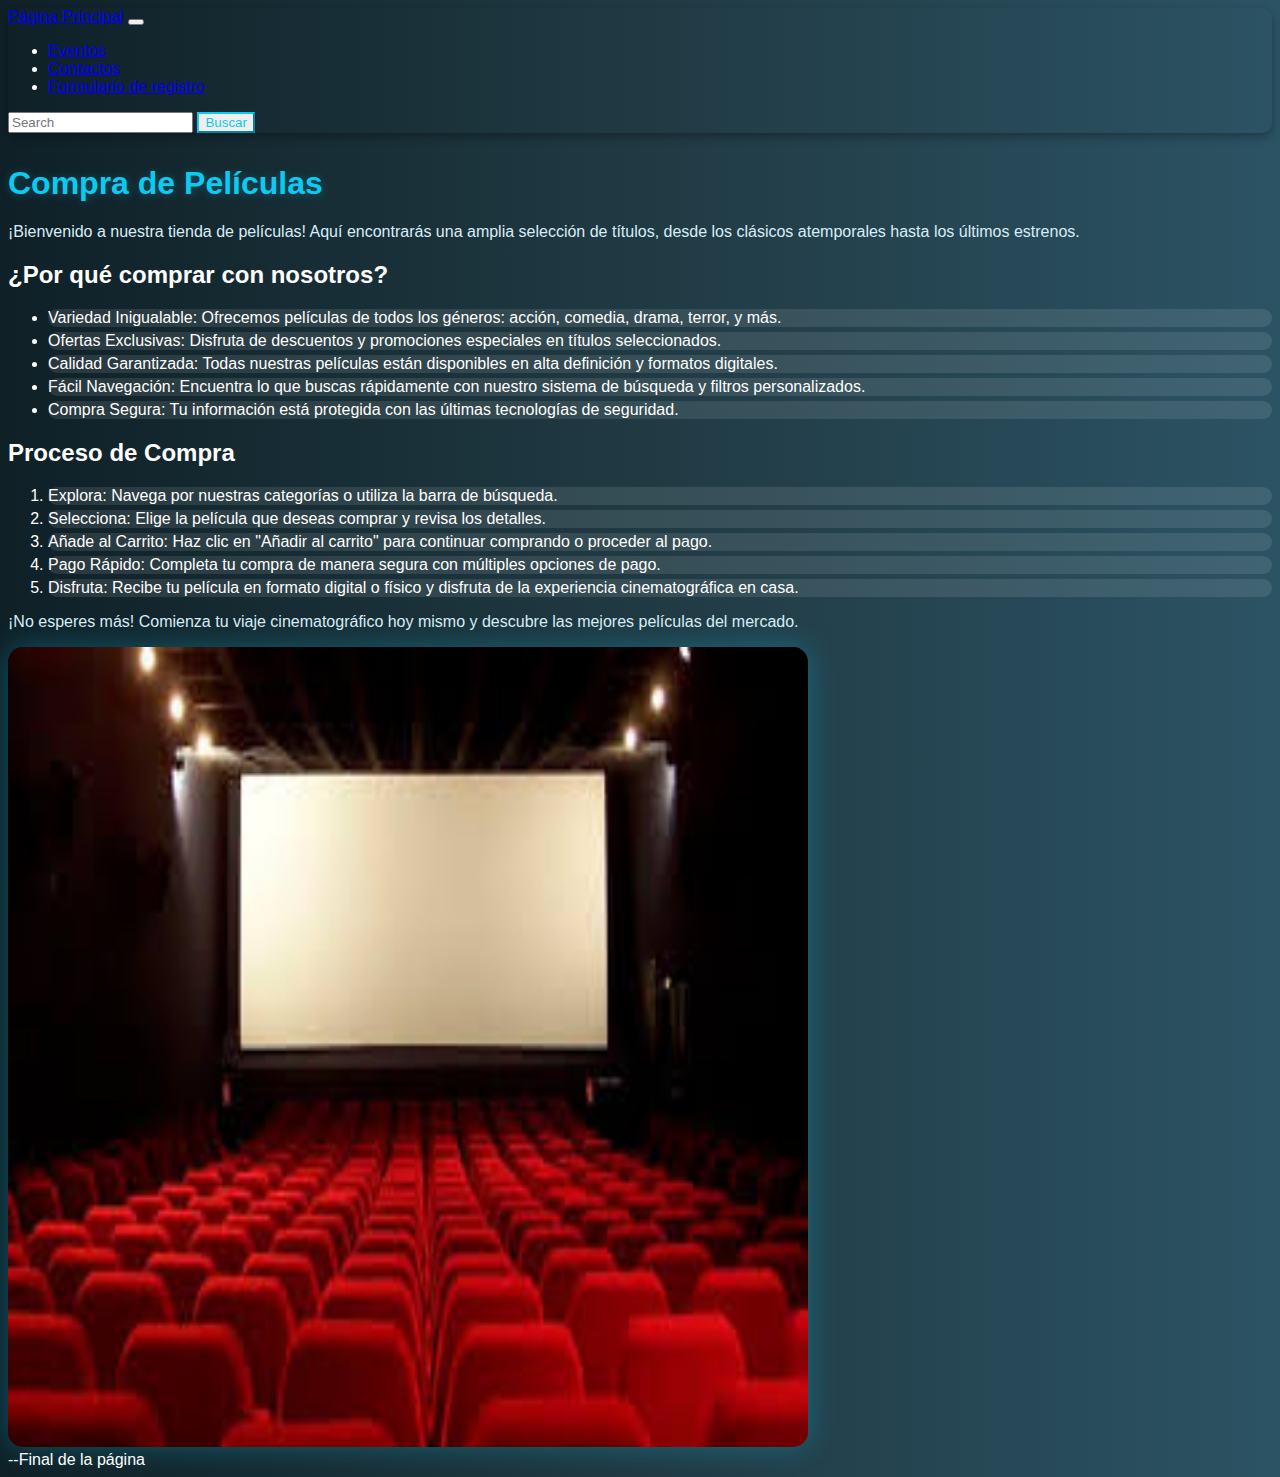
<file: Index.html>
<!DOCTYPE html>
<html lang="es">
<head>
    <meta charset="UTF-8">
    <meta name="viewport" content="width=device-width, initial-scale=1.0">
    <title>Peliculas ¡Bienvenido!</title>
    <link href="https://cdn.jsdelivr.net/npm/bootstrap@5.0.2/dist/css/bootstrap.min.css" rel="stylesheet"
        integrity="sha384-EVSTQN3/azprG1Anm3QDgpJLIm9Nao0Yz1ztcQTwFspd3yD65VohhpuuCOmLASjC" crossorigin="anonymous">
    <link rel="stylesheet" href="./css/Index.css">

</head>
<body>
    <div class="container">
        <div class="row bg-info text-white">
            <nav class="navbar navbar-expand-xl navbar-light bg-light">
                <div class="container-fluid">
                    <a class="navbar-brand" href="./Index.html">Página Principal</a>
                    <button class="navbar-toggler" type="button" data-bs-toggle="collapse" data-bs-target="#navbarBasic"
                        aria-controls="navbarBasic" aria-expanded="false" aria-label="Toggle navigation">
                        <span class="navbar-toggler-icon"></span>
                    </button>
                    <div class="collapse navbar-collapse show" id="navbarBasic">
                        <ul class="navbar-nav me-auto mb-2 mb-xl-0">
                            <li class="nav-item">
                                <a class="nav-link active" aria-current="page" href="./events.html">Eventos</a>
                            </li>
                            <li class="nav-item">
                                <a class="nav-link" href="./contact.html">Contactos</a>
                            </li>
                            <li class="nav-item">
                                <a class="nav-link" href="./registro.html">Formulario de registro</a>
                            </li>
                        </ul>
                        <form class="d-flex">
                            <input class="form-control me-2" type="search" placeholder="Search" aria-label="Search">
                            <button class="btn btn-outline-danger" type="submit">Buscar</button>
                        </form>
                    </div>
                </div>
            </nav>

            </div>

            <h1 class="text-center">Compra de Películas</h1>
    <p class="lead text-center">¡Bienvenido a nuestra tienda de películas! Aquí encontrarás una amplia selección de títulos, desde los clásicos atemporales hasta los últimos estrenos.</p>

    <h2 class="mt-4">¿Por qué comprar con nosotros?</h2>
    <ul class="list-group">
        <li class="list-group-item">Variedad Inigualable: Ofrecemos películas de todos los géneros: acción, comedia, drama, terror, y más.</li>
        <li class="list-group-item">Ofertas Exclusivas: Disfruta de descuentos y promociones especiales en títulos seleccionados.</li>
        <li class="list-group-item">Calidad Garantizada: Todas nuestras películas están disponibles en alta definición y formatos digitales.</li>
        <li class="list-group-item">Fácil Navegación: Encuentra lo que buscas rápidamente con nuestro sistema de búsqueda y filtros personalizados.</li>
        <li class="list-group-item">Compra Segura: Tu información está protegida con las últimas tecnologías de seguridad.</li>
    </ul>

    <h2 class="mt-4">Proceso de Compra</h2>
    <ol class="list-group list-group-numbered">
        <li class="list-group-item">Explora: Navega por nuestras categorías o utiliza la barra de búsqueda.</li>
        <li class="list-group-item">Selecciona: Elige la película que deseas comprar y revisa los detalles.</li>
        <li class="list-group-item">Añade al Carrito: Haz clic en "Añadir al carrito" para continuar comprando o proceder al pago.</li>
        <li class="list-group-item">Pago Rápido: Completa tu compra de manera segura con múltiples opciones de pago.</li>
        <li class="list-group-item">Disfruta: Recibe tu película en formato digital o físico y disfruta de la experiencia cinematográfica en casa.</li>
    </ol>

    <div class="text-center mt-4">
        <p class="lead">¡No esperes más! Comienza tu viaje cinematográfico hoy mismo y descubre las mejores películas del mercado.</p>
    </div>
    <div class="col-10 vh-100">
                <div class="row">
                    <div class="col-8 mx-auto">
                        <img src="./img/cine.jpg" height="800" width="800" class="img-fluid  my-5" />
                    </div>
                </div>   
    </div>
    </div>
    <div class="row bg-info text-white">--Final de la página</div>
    </div>

    <!-- jQuery -->
    <script src="https://code.jquery.com/jquery-3.7.1.min.js"></script>
    <script scr="./js/spa.js"></script>

</body>
</html>
</file>
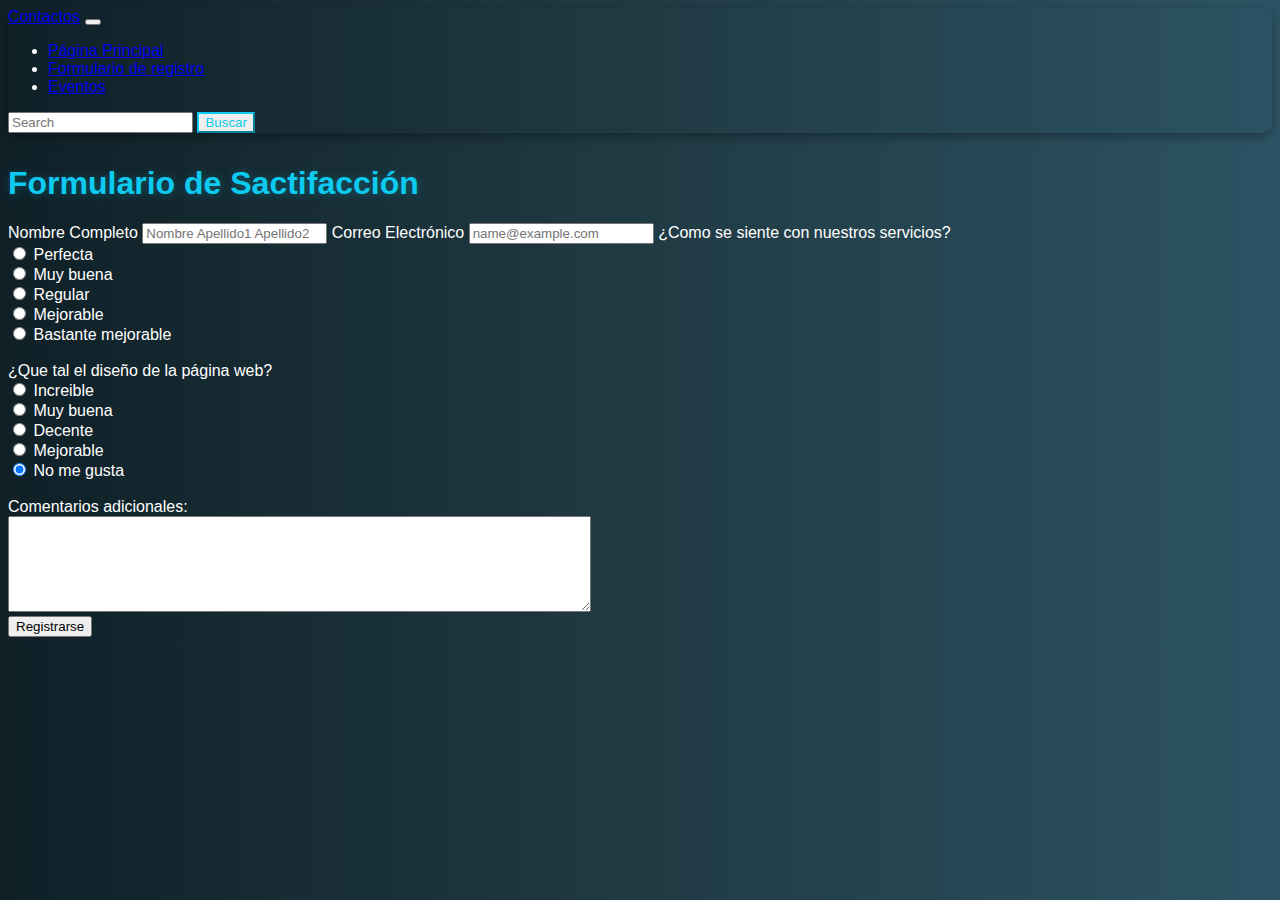
<file: contact.html>
<!DOCTYPE html>
<html lang="es">
<head>
    <meta charset="UTF-8">
    <meta name="viewport" content="width=device-width, initial-scale=1.0">
    <title>Contactanos como se siente con nustros servicios</title>
    <link href="https://cdn.jsdelivr.net/npm/bootstrap@5.0.2/dist/css/bootstrap.min.css" rel="stylesheet"
        integrity="sha384-EVSTQN3/azprG1Anm3QDgpJLIm9Nao0Yz1ztcQTwFspd3yD65VohhpuuCOmLASjC" crossorigin="anonymous">
        <link rel="stylesheet" href="./css/Index.css">
</head>
<body>
    <div class="container">
        <div class="row bg-info text-white">
            <nav class="navbar navbar-expand-xl navbar-light bg-light">
                <div class="container-fluid">
                    <a class="navbar-brand" href="./contact.html">Contactos</a>
                    <button class="navbar-toggler" type="button" data-bs-toggle="collapse" data-bs-target="#navbarBasic"
                        aria-controls="navbarBasic" aria-expanded="false" aria-label="Toggle navigation">
                        <span class="navbar-toggler-icon"></span>
                    </button>
                    <div class="collapse navbar-collapse show" id="navbarBasic">
                        <ul class="navbar-nav me-auto mb-2 mb-xl-0">
                            <li class="nav-item">
                                <a class="nav-link active" aria-current="page" href="./Index.html">Página Principal</a>
                            </li>
                            <li class="nav-item">
                                <a class="nav-link" href="./registro.html">Formulario de registro</a>
                            </li>
                            <li class="nav-item">
                                <a class="nav-link" href="./events.html">Eventos</a>
                            </li>
                        </ul>
                        <form class="d-flex">
                            <input class="form-control me-2" type="search" placeholder="Search" aria-label="Search">
                            <button class="btn btn-outline-danger" type="submit">Buscar</button>
                        </form>
                    </div>
                </div>
            </nav>

        </div>
    
        <h1 class="text-center">Formulario de Sactifacción</h1>
    <form action="/procesar-registro" method="POST">

        <label for="formControlInput" class="form-label">Nombre Completo</label>
        <input type="text" class="form-control" id="formControlInput" placeholder="Nombre Apellido1 Apellido2">

        <label for="formControlInput" class="form-label">Correo Electrónico</label>
        <input type="email" class="form-control" id="formControlInput" placeholder="name@example.com">

        <label for="facilidadUso">¿Como se siente con nuestros servicios?</label>
        <br>
        <div class="form-check form-check-inline">
        <input class="form-check-input" type="radio" name="radioInline" id="inlineRadioDefault">
        <label class="form-check-label" for="inlineRadioDefault">Perfecta</label>
        </div>
        <div class="form-check form-check-inline">
        <input class="form-check-input" type="radio" name="radioInline" id="inlineRadioChecked" checked="">
        <label class="form-check-label" for="inlineRadioChecked">Muy buena</label>
        </div>
        <div class="form-check form-check-inline">
        <input class="form-check-input" type="radio" name="radioInline" id="inlineRadioChecked" checked="">
        <label class="form-check-label" for="inlineRadioChecked">Regular</label>
        </div>
        <div class="form-check form-check-inline">
        <input class="form-check-input" type="radio" name="radioInline" id="inlineRadioChecked" checked="">
        <label class="form-check-label" for="inlineRadioChecked">Mejorable</label>
        </div>
        <div class="form-check form-check-inline">
        <input class="form-check-input" type="radio" name="radioInline" id="inlineRadioChecked" checked="">
        <label class="form-check-label" for="inlineRadioChecked">Bastante mejorable</label>
        </div>
        <br>
        <label for="facilidadUso">¿Que tal el diseño de la página web?</label>
        <br>
        <div class="form-check form-check-inline">
        <input class="form-check-input" type="radio" name="radioInline" id="inlineRadioDefault">
        <label class="form-check-label" for="inlineRadioDefault">Increible</label>
        </div>
        <div class="form-check form-check-inline">
        <input class="form-check-input" type="radio" name="radioInline" id="inlineRadioChecked" checked="">
        <label class="form-check-label" for="inlineRadioChecked">Muy buena</label>
        </div>
        <div class="form-check form-check-inline">
        <input class="form-check-input" type="radio" name="radioInline" id="inlineRadioChecked" checked="">
        <label class="form-check-label" for="inlineRadioChecked">Decente</label>
        </div>
        <div class="form-check form-check-inline">
        <input class="form-check-input" type="radio" name="radioInline" id="inlineRadioChecked" checked="">
        <label class="form-check-label" for="inlineRadioChecked">Mejorable</label>
        </div>
        <div class="form-check form-check-inline">
        <input class="form-check-input" type="radio" name="radioInline" id="inlineRadioChecked" checked="">
        <label class="form-check-label" for="inlineRadioChecked">No me gusta</label>
        </div>
        <br>
        <label for="comentarios">Comentarios adicionales:</label>
        <br>
        <textarea id="comentarios" name="comentarios" rows="6" cols="70"></textarea>
        <br>
        <input type="submit" value="Registrarse">
    </form>
</body>
</html>
</file>
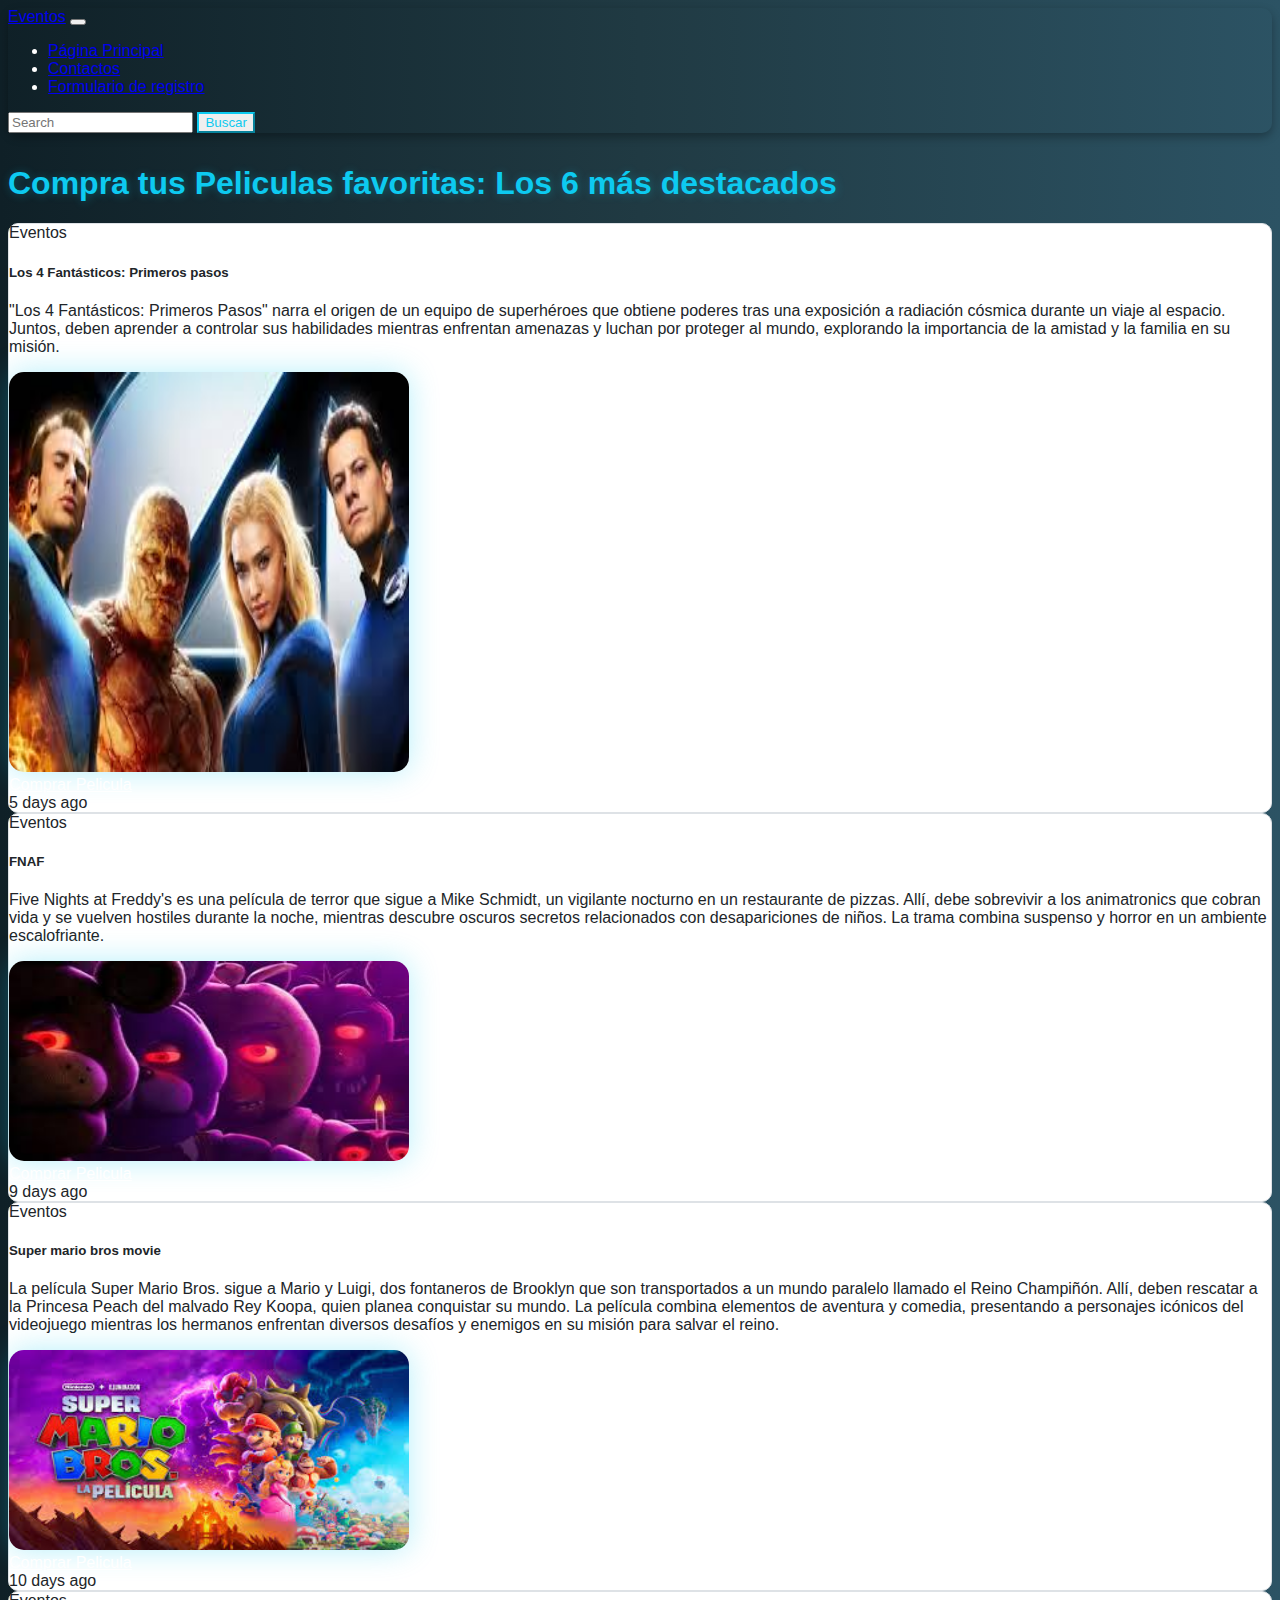
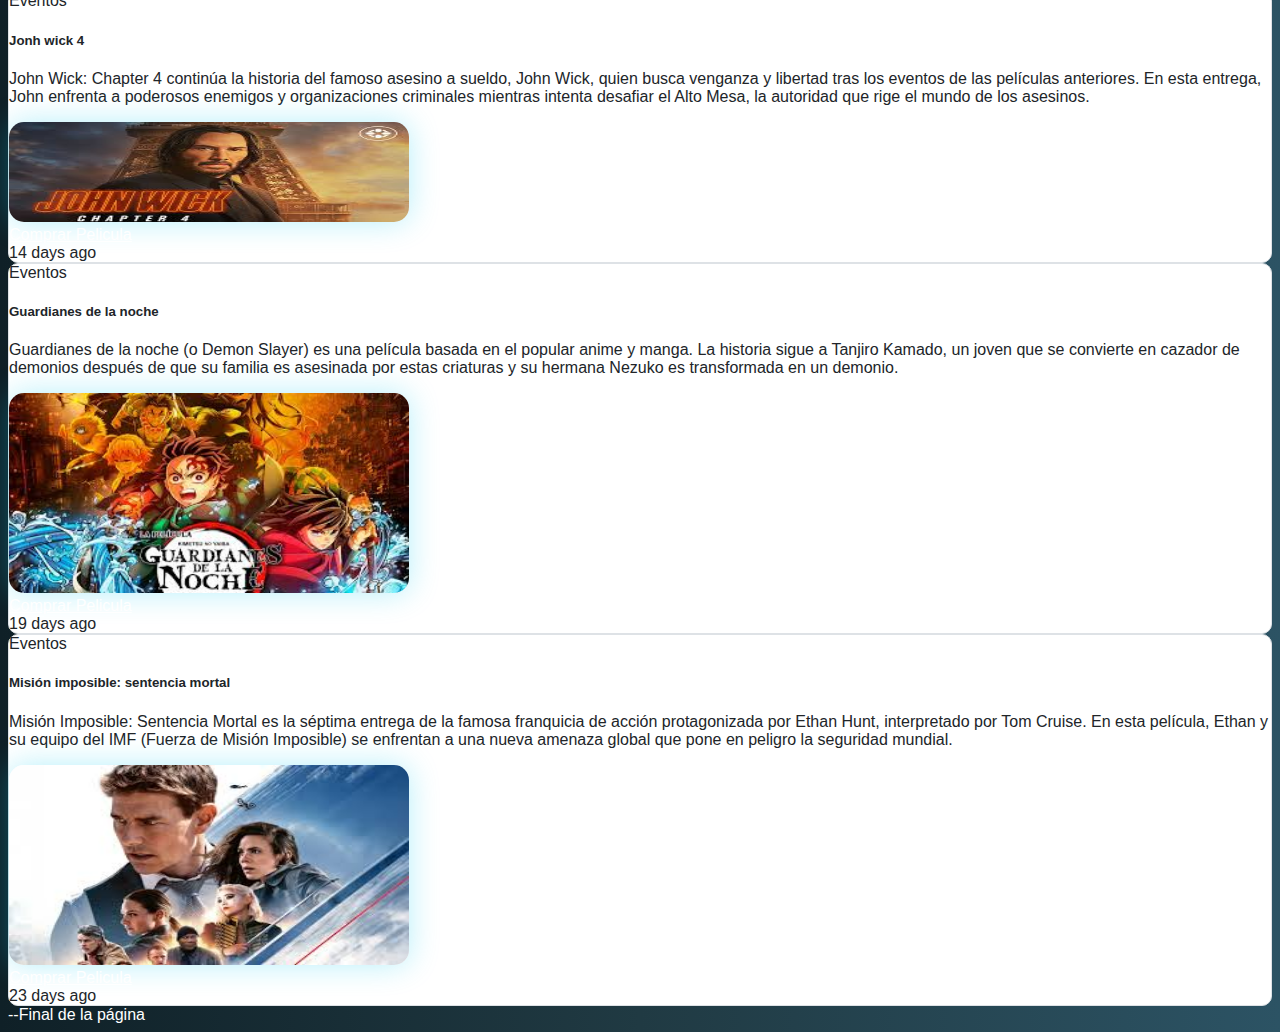
<file: events.html>
<!DOCTYPE html>
<html lang="es">
<head>
    <meta charset="UTF-8">
    <meta name="viewport" content="width=device-width, initial-scale=1.0">
    <title>Eventos</title>
    <link href="https://cdn.jsdelivr.net/npm/bootstrap@5.0.2/dist/css/bootstrap.min.css" rel="stylesheet"
        integrity="sha384-EVSTQN3/azprG1Anm3QDgpJLIm9Nao0Yz1ztcQTwFspd3yD65VohhpuuCOmLASjC" crossorigin="anonymous">
    <link rel="stylesheet" href="./css/Index.css">
</head>
<body>
    <div class="container">
        <div class="row bg-info text-white">
            <nav class="navbar navbar-expand-xl navbar-light bg-light">
                <div class="container-fluid">
                    <a class="navbar-brand" href="./events.html">Eventos</a>
                    <button class="navbar-toggler" type="button" data-bs-toggle="collapse" data-bs-target="#navbarBasic"
                        aria-controls="navbarBasic" aria-expanded="false" aria-label="Toggle navigation">
                        <span class="navbar-toggler-icon"></span>
                    </button>
                    <div class="collapse navbar-collapse show" id="navbarBasic">
                        <ul class="navbar-nav me-auto mb-2 mb-xl-0">
                            <li class="nav-item">
                                <a class="nav-link active" aria-current="page" href="./Index.html">Página Principal</a>
                            </li>
                            <li class="nav-item">
                                <a class="nav-link" href="./contact.html">Contactos</a>
                            </li>
                            <li class="nav-item">
                                <a class="nav-link" href="./registro.html">Formulario de registro</a>
                            </li>
                        </ul>
                        <form class="d-flex">
                            <input class="form-control me-2" type="search" placeholder="Search" aria-label="Search">
                            <button class="btn btn-outline-danger" type="submit">Buscar</button>
                        </form>
                    </div>
                </div>
            </nav>

        </div>
    <div class="row">
        <h1 class="text-center">Compra tus Peliculas favoritas: Los 6 más destacados</h1>
                    <div class="col-lg-4 col-md-6 col-12">
                        <div class="card">
                            <div class="card-header">
                                Eventos
                            </div>
                            <div class="card-body">
                                <h5 class="card-title">Los 4 Fantásticos: Primeros pasos</h5>
                                <p class="card-text">"Los 4 Fantásticos: Primeros Pasos" narra el origen de un equipo de superhéroes que obtiene poderes tras una exposición a radiación cósmica durante un viaje al espacio. Juntos, deben aprender a controlar sus habilidades mientras enfrentan amenazas y luchan por proteger al mundo, explorando la importancia de la amistad y la familia en su misión.</p>
                                    <img src="./img/4fantasticos.jpg" height="400" width="400" class="img-fluid  my-5" />
                                    <br>
                                <a href="./events.html" class="btn btn-danger">Comprar Pelicula</a>
                            </div>
                            <div class="card-footer text-muted">
                                5 days ago
                            </div>
                        </div>
                    </div>
                    <div class="col-lg-4 col-md-6 col-12">
                        <div class="card">
                            <div class="card-header">
                                Eventos
                            </div>
                            <div class="card-body">
                                <h5 class="card-title">FNAF</h5>
                                <p class="card-text">Five Nights at Freddy's es una película de terror que sigue a Mike Schmidt, un vigilante nocturno en un restaurante de pizzas. Allí, debe sobrevivir a los animatronics que cobran vida y se vuelven hostiles durante la noche, mientras descubre oscuros secretos relacionados con desapariciones de niños. La trama combina suspenso y horror en un ambiente escalofriante.</p>
                                    <img src="./img/alfredo.jpg" height="200" width="400" class="img-fluid  my-5" />
                                    <br>
                                <a href="#" class="btn btn-primary">Comprar Pelicula</a>
                            </div>
                            <div class="card-footer text-muted">
                                9 days ago
                            </div>
                        </div>
                    </div>
                    <div class="col-lg-4 col-md-6 col-12">
                        <div class="card">
                            <div class="card-header">
                                Eventos
                            </div>
                            <div class="card-body">
                                <h5 class="card-title">Super mario bros movie</h5>
                                <p class="card-text">La película Super Mario Bros. sigue a Mario y Luigi, dos fontaneros de Brooklyn que son transportados a un mundo paralelo llamado el Reino Champiñón. Allí, deben rescatar a la Princesa Peach del malvado Rey Koopa, quien planea conquistar su mundo. La película combina elementos de aventura y comedia, presentando a personajes icónicos del videojuego mientras los hermanos enfrentan diversos desafíos y enemigos en su misión para salvar el reino.</p>
                                    <img src="./img/fontanero.jpg" height="200" width="400" class="img-fluid  my-5" />
                                    <br>
                                <a href="#" class="btn btn-secondary">Comprar Pelicula</a>
                            </div>
                            <div class="card-footer text-muted">
                                10 days ago
                            </div>
                        </div>
                    </div>
                    <div class="col-lg-4 col-md-6 col-12">
                        <div class="card">
                            <div class="card-header">
                                Eventos
                            </div>
                            <div class="card-body">
                                <h5 class="card-title">Jonh wick 4</h5>
                                <p class="card-text">John Wick: Chapter 4 continúa la historia del famoso asesino a sueldo, John Wick, quien busca venganza y libertad tras los eventos de las películas anteriores. En esta entrega, John enfrenta a poderosos enemigos y organizaciones criminales mientras intenta desafiar el Alto Mesa, la autoridad que rige el mundo de los asesinos.</p>
                                    <img src="./img/johnwick.jpg" height="100" width="400" class="img-fluid  my-5" />
                                    <br>
                                <a href="#" class="btn btn-warning">Comprar Pelicula</a>
                            </div>
                            <div class="card-footer text-muted">
                                14 days ago
                            </div>
                        </div>
                    </div>
                    <div class="col-lg-4 col-md-6 col-12">
                        <div class="card">
                            <div class="card-header">
                                Eventos
                            </div>
                            <div class="card-body">
                                <h5 class="card-title">Guardianes de la noche</h5>
                                <p class="card-text">Guardianes de la noche (o Demon Slayer) es una película basada en el popular anime y manga. La historia sigue a Tanjiro Kamado, un joven que se convierte en cazador de demonios después de que su familia es asesinada por estas criaturas y su hermana Nezuko es transformada en un demonio.</p>
                                    <img src="./img/caza.jpg" height="200" width="400" class="img-fluid  my-5" />
                                    <br>
                                <a href="#" class="btn btn-info">Comprar Pelicula</a>
                            </div>
                            <div class="card-footer text-muted">
                                19 days ago
                            </div>
                        </div>
                    </div>
                    <div class="col-lg-4 col-md-6 col-12">
                        <div class="card">
                            <div class="card-header">
                                Eventos
                            </div>
                            <div class="card-body">
                                <h5 class="card-title">Misión imposible: sentencia mortal</h5>
                                <p class="card-text">Misión Imposible: Sentencia Mortal es la séptima entrega de la famosa franquicia de acción protagonizada por Ethan Hunt, interpretado por Tom Cruise. En esta película, Ethan y su equipo del IMF (Fuerza de Misión Imposible) se enfrentan a una nueva amenaza global que pone en peligro la seguridad mundial.</p>
                                    <img src="./img/mision.jpg" height="200" width="400" class="img-fluid  my-5" />
                                    <br>
                                <a href="#" class="btn btn-dark">Comprar Pelicula</a>
                            </div>
                            <div class="card-footer text-muted">
                                23 days ago
                            </div>
                        </div>
                    </div>

                </div>

            </div>
        </div>
        <div class="row bg-info text-white">--Final de la página</div>
    </div>
</body>
</html>
</file>
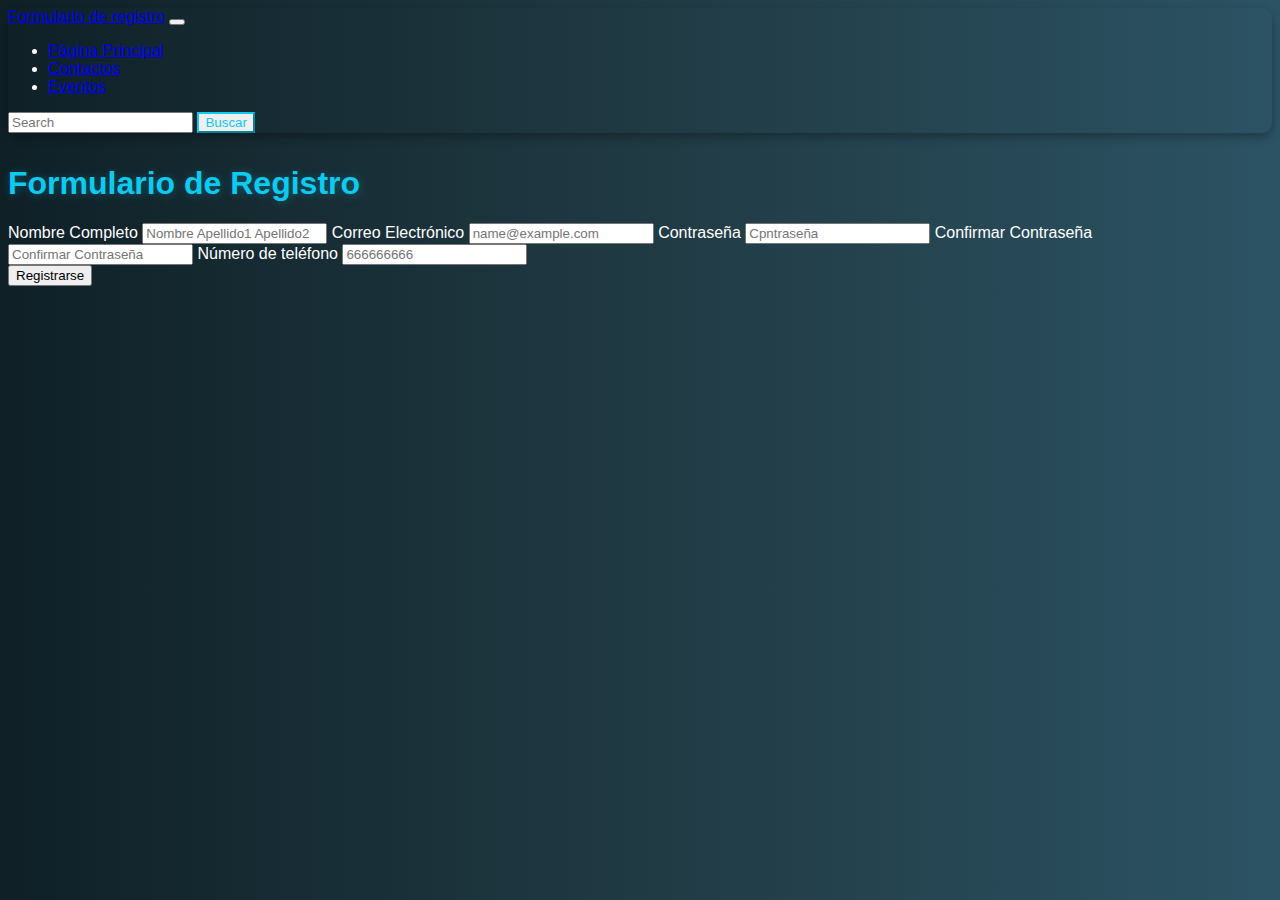
<file: registro.html>
<!DOCTYPE html>
<html lang="es">
<head>
    <meta charset="UTF-8">
    <meta name="viewport" content="width=device-width, initial-scale=1.0">
    <title>¡Registrate!</title>
    <link href="https://cdn.jsdelivr.net/npm/bootstrap@5.0.2/dist/css/bootstrap.min.css" rel="stylesheet"
        integrity="sha384-EVSTQN3/azprG1Anm3QDgpJLIm9Nao0Yz1ztcQTwFspd3yD65VohhpuuCOmLASjC" crossorigin="anonymous">
        <link rel="stylesheet" href="./css/Index.css">
</head>
<body>
 <div class="container">
        <div class="row bg-info text-white">
            <nav class="navbar navbar-expand-xl navbar-light bg-light">
                <div class="container-fluid">
                    <a class="navbar-brand" href="./registro.html">Formulario de registro</a>
                    <button class="navbar-toggler" type="button" data-bs-toggle="collapse" data-bs-target="#navbarBasic"
                        aria-controls="navbarBasic" aria-expanded="false" aria-label="Toggle navigation">
                        <span class="navbar-toggler-icon"></span>
                    </button>
                    <div class="collapse navbar-collapse show" id="navbarBasic">
                        <ul class="navbar-nav me-auto mb-2 mb-xl-0">
                            <li class="nav-item">
                                <a class="nav-link active" aria-current="page" href="./Index.html">Página Principal</a>
                            </li>
                            <li class="nav-item">
                                <a class="nav-link" href="./contact.html">Contactos</a>
                            </li>
                            <li class="nav-item">
                                <a class="nav-link" href="./events.html">Eventos</a>
                            </li>
                        </ul>
                        <form class="d-flex">
                            <input class="form-control me-2" type="search" placeholder="Search" aria-label="Search">
                            <button class="btn btn-outline-danger" type="submit">Buscar</button>
                        </form>
                    </div>
                </div>
            </nav>

        </div>
    
        <h1 class="text-center">Formulario de Registro</h1>
    <form action="/procesar-registro" method="POST">

        <label for="formControlInput" class="form-label">Nombre Completo</label>
        <input type="text" class="form-control" id="formControlInput" placeholder="Nombre Apellido1 Apellido2">

        <label for="formControlInput" class="form-label">Correo Electrónico</label>
        <input type="email" class="form-control" id="formControlInput" placeholder="name@example.com">

        <label for="formControlInput" class="form-label">Contraseña</label>
        <input type="password" class="form-control" id="formControlInput" placeholder="Cpntraseña">

        <label for="formControlInput" class="form-label">Confirmar Contraseña</label>
        <input type="password" class="form-control" id="formControlInput" placeholder="Confirmar Contraseña">

        <label for="formControlInput" class="form-label">Número de teléfono</label>
        <input type="tel" class="form-control" id="formControlInput" placeholder="666666666">
        <br>
        <input type="submit" value="Registrarse">
    </form>

</body>
</html>
</file>
<file: css/Index.css>
body {
            background: linear-gradient(to right, #0f2027, #203a43, #2c5364);
            color: #fff;
            font-family: 'Poppins', sans-serif;
        }

        .navbar {
            box-shadow: 0 4px 10px rgba(0, 0, 0, 0.3);
            border-radius: 10px;
        }

        .navbar-brand, .nav-link {
            font-weight: 500;
            transition: all 0.3s ease;
        }

        .navbar-brand:hover, .nav-link:hover {
            color: #0dcaf0 !important;
            transform: scale(1.05);
        }

        h1 {
            margin-top: 2rem;
            font-weight: 700;
            color: #0dcaf0;
            text-shadow: 1px 1px 10px rgba(13, 202, 240, 0.3);
        }

        .lead {
            color: #d9edf7;
        }

        ul.list-group, ol.list-group {
            background: transparent;
            border: none;
        }

        .list-group-item {
            background: rgba(255, 255, 255, 0.1);
            border: none;
            margin: 5px 0;
            color: #fff;
            border-radius: 10px;
            transition: background 0.3s ease, transform 0.3s ease;
        }

        .list-group-item:hover {
            background: rgba(13, 202, 240, 0.3);
            transform: translateY(-3px);
        }

        img {
            border-radius: 15px;
            box-shadow: 0 0 30px rgba(13, 202, 240, 0.3);
            transition: transform 0.4s ease, box-shadow 0.4s ease;
        }

        img:hover {
            transform: scale(1.05);
            box-shadow: 0 0 40px rgba(13, 202, 240, 0.5);
        }

        footer {
            background-color: #0dcaf0;
            color: #000;
            font-weight: bold;
            text-align: center;
            padding: 15px 0;
            border-radius: 10px 10px 0 0;
            margin-top: 3rem;
        }

        button.btn-outline-danger {
            border-color: #0dcaf0;
            color: #0dcaf0;
        }

        button.btn-outline-danger:hover {
            background-color: #0dcaf0;
            color: #000;
        }


.card {
    background-color: #ffffff !important; 
    color: #212529 !important; 
    border: 1px solid #dee2e6;
    border-radius: 10px;
}


.card-title, .card-header, .card-text, .card-footer {
    color: #212529 !important; 
}


.card a {
    color: #fff !important; 
}
</file>
